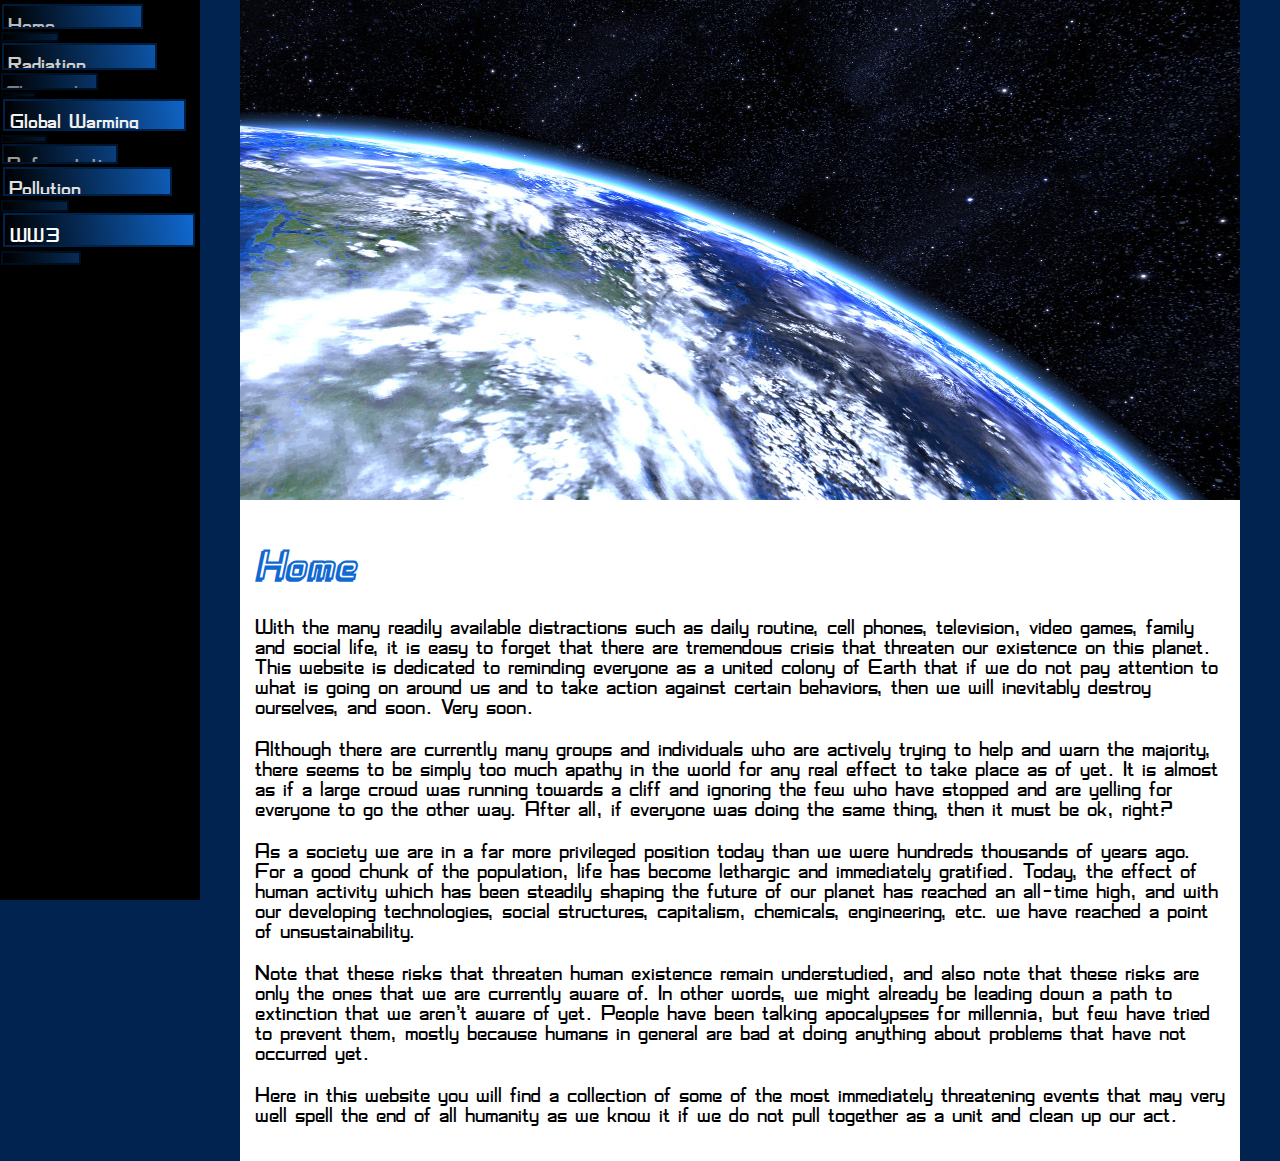
<file: index.html>
<!DOCTYPE html>

<html>
<head>
	<title>Home</title>
	<meta charset="utf-8">
	<meta name="description" content="A stylized website discussing the inevitable doom of mankind if we do not change our behavior on a mass scale">
	<meta name="author" content="Lucas Cleric">
	<meta name="viewport" content="width=device-width, initial-scale=1.0">
	<link rel="stylesheet" href="External/css.css"/>
</head>

<body>
<div id="wrapper">
	
	<main>
		<div id="mainimg">
			<img class="imgs fade" src="Images/homeimg1.jpg">
			<img class="imgs fade" src="Images/homeimg2.jpg">
			<img class="imgs fade" src="Images/homeimg3.jpg">
			<img class="imgs fade" src="Images/homeimg4.jpg">
		</div>
	
		<div id="content">
			<h1>Home</h1>

			<p>With the many readily available distractions such as daily routine, cell phones, television, video games, family and social life, it is easy to forget that there are tremendous crisis that threaten our existence on this planet. This website is dedicated to reminding everyone as a united colony of Earth that if we do not pay attention to what is going on around us and to take action against certain behaviors, then we will inevitably destroy ourselves, and soon. Very soon.</p>

			<p>Although there are currently many groups and individuals who are actively trying to help and warn the majority, there seems to be simply too much apathy in the world for any real effect to take place as of yet. It is almost as if a large crowd was running towards a cliff and ignoring the few who have stopped and are yelling for everyone to go the other way. After all, if everyone was doing the same thing, then it must be ok, right?</p>

			<p>As a society we are in a far more privileged position today than we were hundreds thousands of years ago. For a good chunk of the population, life has become lethargic and immediately gratified. Today, the effect of human activity which has been steadily shaping the future of our planet has reached an all-time high, and with our developing technologies, social structures, capitalism, chemicals, engineering, etc. we have reached a point of unsustainability.</p>

			<p>Note that these risks that threaten human existence remain understudied, and also note that these risks are only the ones that we are currently aware of. In other words, we might already be leading down a path to extinction that we aren't aware of yet. People have been talking apocalypses for millennia, but few have tried to prevent them, mostly because humans in general are bad at doing anything about problems that have not occurred yet.</p>

			<p>Here in this website you will find a collection of some of the most immediately threatening events that may very well spell the end of all humanity as we know it if we do not pull together as a unit and clean up our act.</p>
			
		</div>
		
	</main>
	
	<nav>
		<div class="navdivs"><a href="index.html">Home</a></div>
		<div class="navdivs"><a href="nuclear.html">Nuclear</a></div>
		<div class="navdivs"><a href="rad.html">Radiation</a></div>
		<div class="navdivs"><a href="chemical.html">Chemical</a></div>
		<div class="navdivs"><a href="oil.html">Oil</a></div>
		<div class="navdivs"><a href="warming.html">Global Warming</a></div>
		<div class="navdivs"><a href="overpop.html">Overpopulation</a></div>
		<div class="navdivs"><a href="deforest.html">Deforestation</a></div>
		<div class="navdivs"><a href="pollution.html">Pollution</a></div>
		<div class="navdivs"><a href="bio.html">Biodiversity</a></div>
		<div class="navdivs"><a href="ww3.html">WW3</a></div>
		<div class="navdivs"><a href="technology.html">Technology</a></div>
	</nav>
	
</div>


<script src="External/jquery-3.1.1.min.js"></script>
<script src="External/jquery.js"></script>
<script src="External/javascript.js"></script>
</body>
</html>
</file>
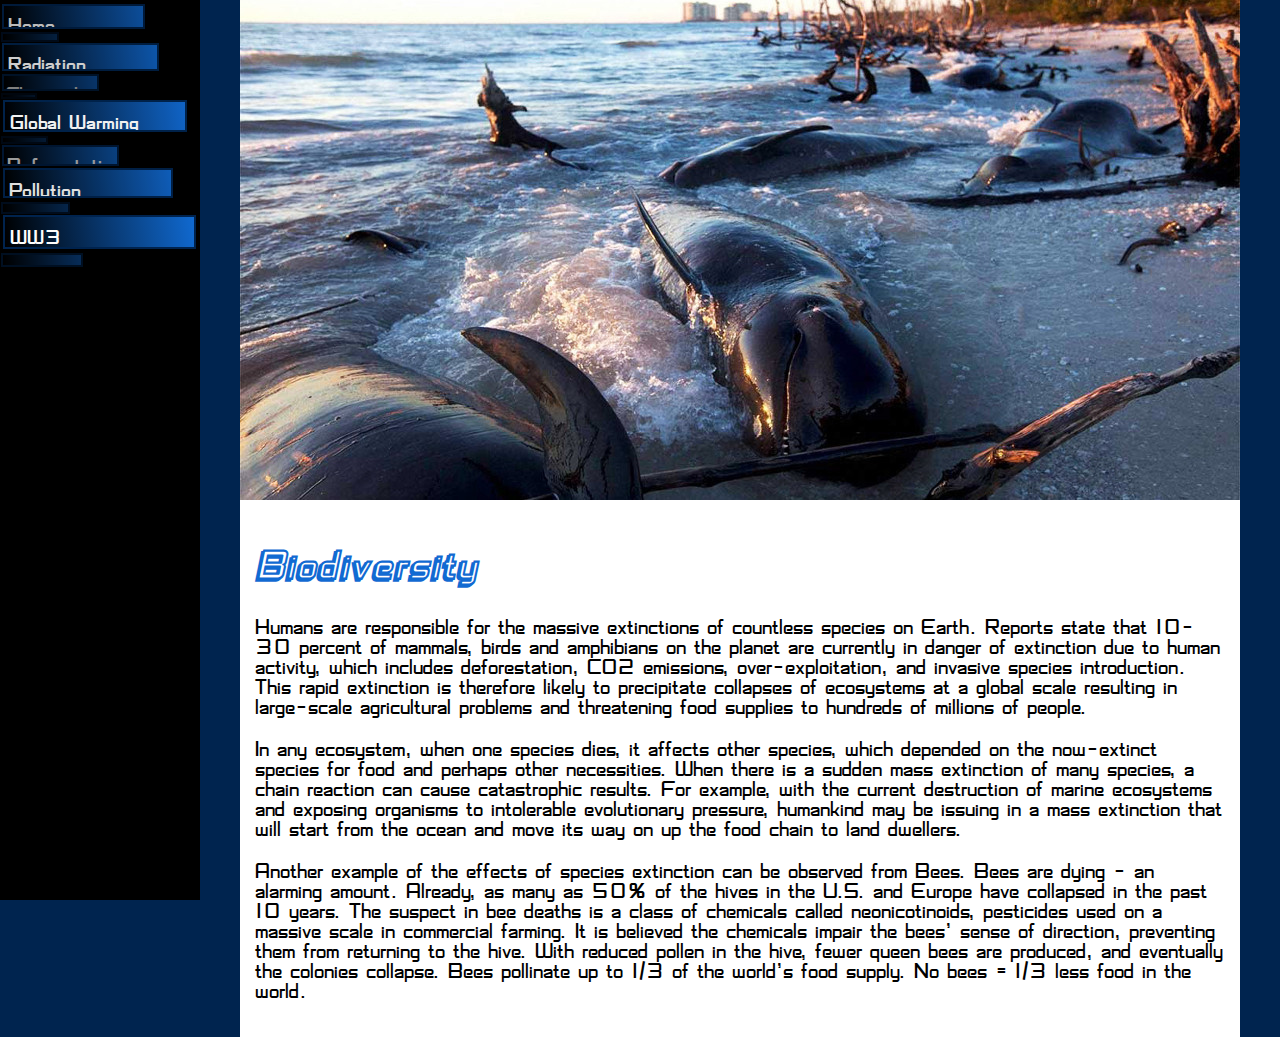
<file: bio.html>
<!DOCTYPE html>

<html>
<head>
	<title>Bio</title>
	<meta charset="utf-8">
	<meta name="description" content="A stylized website discussing the inevitable doom of mankind if we do not change our behavior on a mass scale">
	<meta name="author" content="Lucas Cleric">
	<meta name="viewport" content="width=device-width, initial-scale=1.0">
	<link rel="stylesheet" href="External/css.css"/>
</head>

<body>
<div id="wrapper">
	
	<main>
		<div id="mainimg">
			<img class="imgs fade" src="Images/bioimg1.jpg">
			<img class="imgs fade" src="Images/bioimg2.jpg">
			<img class="imgs fade" src="Images/bioimg3.jpg">
			<img class="imgs fade" src="Images/bioimg4.jpg">
		</div>
		
		<div id="content">

			<h1>Biodiversity</h1>

			<p>Humans are responsible for the massive extinctions of countless species on Earth. Reports state that 10-30 percent of mammals, birds and amphibians on the planet are currently in danger of extinction due to human activity, which includes deforestation, CO2 emissions, over-exploitation, and invasive species introduction. This rapid extinction is therefore likely to precipitate collapses of ecosystems at a global scale resulting in large-scale agricultural problems and threatening food supplies to hundreds of millions of people.</p>

			<p>In any ecosystem, when one species dies, it affects other species, which depended on the now-extinct species for food and perhaps other necessities. When there is a sudden mass extinction of many species, a chain reaction can cause catastrophic results. For example, with the current destruction of marine ecosystems and exposing organisms to intolerable evolutionary pressure, humankind may be issuing in a mass extinction that will start from the ocean and move its way on up the food chain to land dwellers.</p>

			<p>Another example of the effects of species extinction can be observed from Bees. Bees are dying - an alarming amount. Already, as many as 50% of the hives in the U.S. and Europe have collapsed in the past 10 years. The suspect in bee deaths is a class of chemicals called neonicotinoids, pesticides used on a massive scale in commercial farming. It is believed the chemicals impair the bees’ sense of direction, preventing them from returning to the hive. With reduced pollen in the hive, fewer queen bees are produced, and eventually the colonies collapse. Bees pollinate up to 1/3 of the world's food supply. No bees = 1/3 less food in the world.</p>
		
		</div>

	</main>

	<nav>
		<div class="navdivs"><a href="index.html">Home</a></div>
		<div class="navdivs"><a href="nuclear.html">Nuclear</a></div>
		<div class="navdivs"><a href="rad.html">Radiation</a></div>
		<div class="navdivs"><a href="chemical.html">Chemical</a></div>
		<div class="navdivs"><a href="oil.html">Oil</a></div>
		<div class="navdivs"><a href="warming.html">Global Warming</a></div>
		<div class="navdivs"><a href="overpop.html">Overpopulation</a></div>
		<div class="navdivs"><a href="deforest.html">Deforestation</a></div>
		<div class="navdivs"><a href="pollution.html">Pollution</a></div>
		<div class="navdivs"><a href="bio.html">Biodiversity</a></div>
		<div class="navdivs"><a href="ww3.html">WW3</a></div>
		<div class="navdivs"><a href="technology.html">Technology</a></div>
	</nav>
	
</div>



<script src="External/jquery-3.1.1.min.js"></script>
<script src="External/jquery.js"></script>
<script src="External/javascript.js"></script>
</body>
</html>
</file>
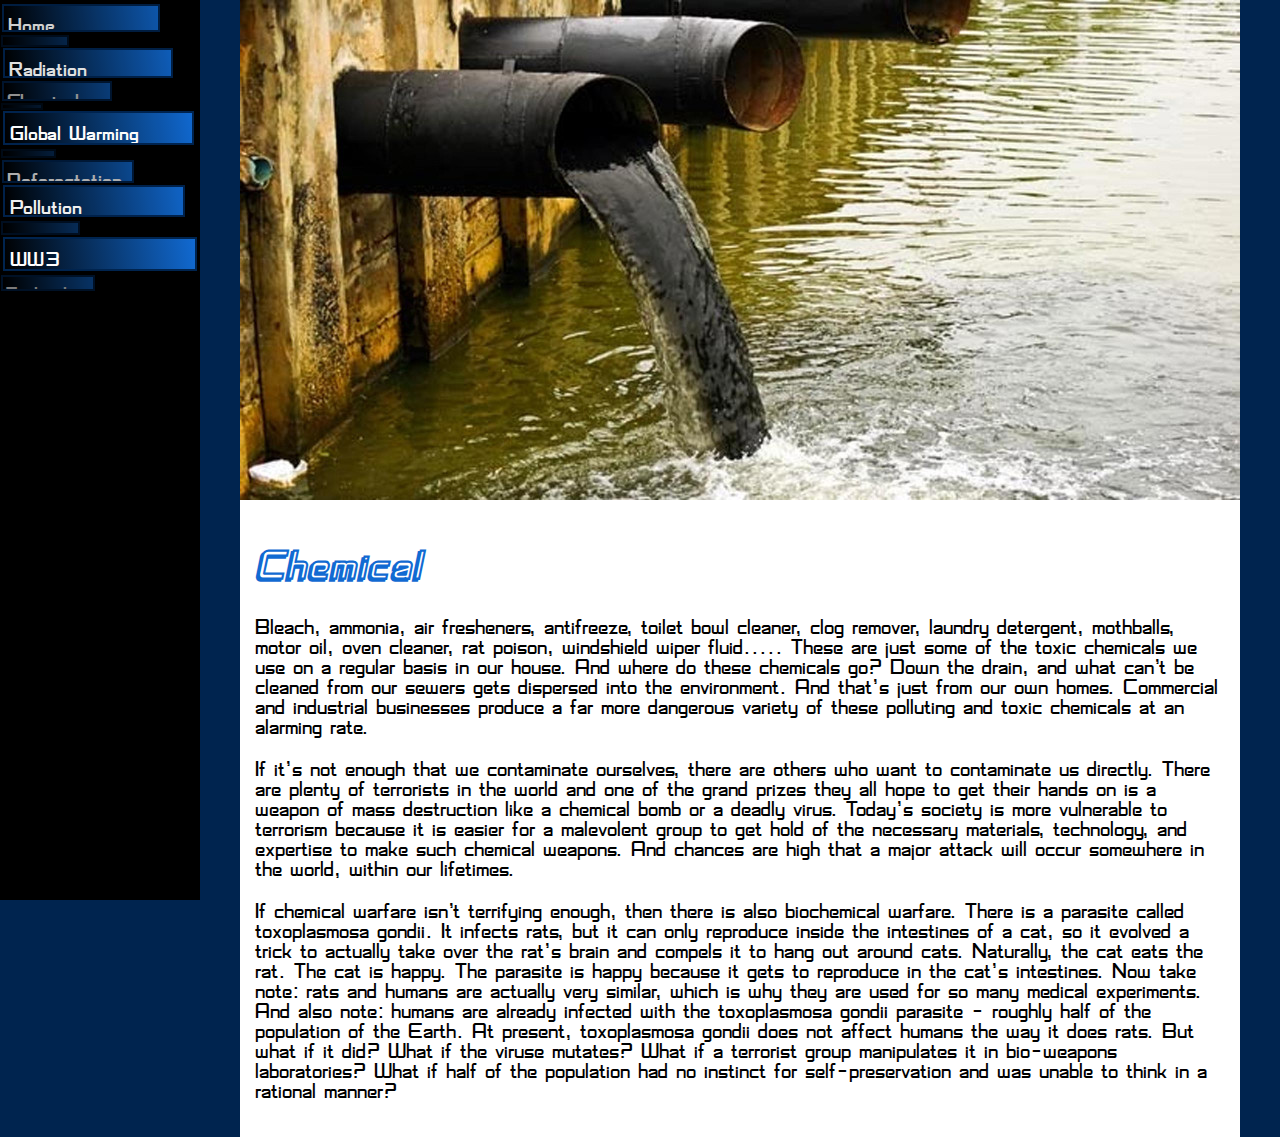
<file: chemical.html>
<!DOCTYPE html>

<html>
<head>
	<title>Chemical</title>
	<meta charset="utf-8">
	<meta name="description" content="A stylized website discussing the inevitable doom of mankind if we do not change our behavior on a mass scale">
	<meta name="author" content="Lucas Cleric">
	<meta name="viewport" content="width=device-width, initial-scale=1.0">
	<link rel="stylesheet" href="External/css.css"/>
</head>

<body>
<div id="wrapper">
	
	<main>
		<div id="mainimg">
			<img class="imgs fade" src="Images/chemimg1.jpg">
			<img class="imgs fade" src="Images/chemimg2.jpg">
			<img class="imgs fade" src="Images/chemimg3.jpg">
			<img class="imgs fade" src="Images/chemimg4.jpg">
		</div>
		
		<div id="content">
		
			<h1>Chemical</h1>
			
			<p>Bleach, ammonia, air fresheners, antifreeze, toilet bowl cleaner, clog remover, laundry detergent, mothballs, motor oil, oven cleaner, rat poison, windshield wiper fluid..... These are just some of the toxic chemicals we use on a regular basis in our house. And where do these chemicals go? Down the drain, and what can't be cleaned from our sewers gets dispersed into the environment. And that's just from our own homes. Commercial and industrial businesses produce a far more dangerous variety of these polluting and toxic chemicals at an alarming rate.</p>
			
			<p>If it's not enough that we contaminate ourselves, there are others who want to contaminate us directly. There are plenty of terrorists in the world and one of the grand prizes they all hope to get their hands on is a weapon of mass destruction like a chemical bomb or a deadly virus. Today's society is more vulnerable to terrorism because it is easier for a malevolent group to get hold of the necessary materials, technology, and expertise to make such chemical weapons. And chances are high that a major attack will occur somewhere in the world, within our lifetimes.</p>
			
			<p>If chemical warfare isn't terrifying enough, then there is also biochemical warfare. There is a parasite called toxoplasmosa gondii. It infects rats, but it can only reproduce inside the intestines of a cat, so it evolved a trick to actually take over the rat’s brain and compels it to hang out around cats. Naturally, the cat eats the rat. The cat is happy. The parasite is happy because it gets to reproduce in the cat’s intestines. Now take note: rats and humans are actually very similar, which is why they are used for so many medical experiments. And also note: humans are already infected with the toxoplasmosa gondii parasite - roughly half of the population of the Earth. At present, toxoplasmosa gondii does not affect humans the way it does rats. But what if it did? What if the viruse mutates? What if a terrorist group manipulates it in bio-weapons laboratories? What if half of the population had no instinct for self-preservation and was unable to think in a rational manner?</p>
		
		</div>

	</main>

	<nav>
		<div class="navdivs"><a href="index.html">Home</a></div>
		<div class="navdivs"><a href="nuclear.html">Nuclear</a></div>
		<div class="navdivs"><a href="rad.html">Radiation</a></div>
		<div class="navdivs"><a href="chemical.html">Chemical</a></div>
		<div class="navdivs"><a href="oil.html">Oil</a></div>
		<div class="navdivs"><a href="warming.html">Global Warming</a></div>
		<div class="navdivs"><a href="overpop.html">Overpopulation</a></div>
		<div class="navdivs"><a href="deforest.html">Deforestation</a></div>
		<div class="navdivs"><a href="pollution.html">Pollution</a></div>
		<div class="navdivs"><a href="bio.html">Biodiversity</a></div>
		<div class="navdivs"><a href="ww3.html">WW3</a></div>
		<div class="navdivs"><a href="technology.html">Technology</a></div>
	</nav>
	
</div>



<script src="External/jquery-3.1.1.min.js"></script>
<script src="External/jquery.js"></script>
<script src="External/javascript.js"></script>
</body>
</html>
</file>
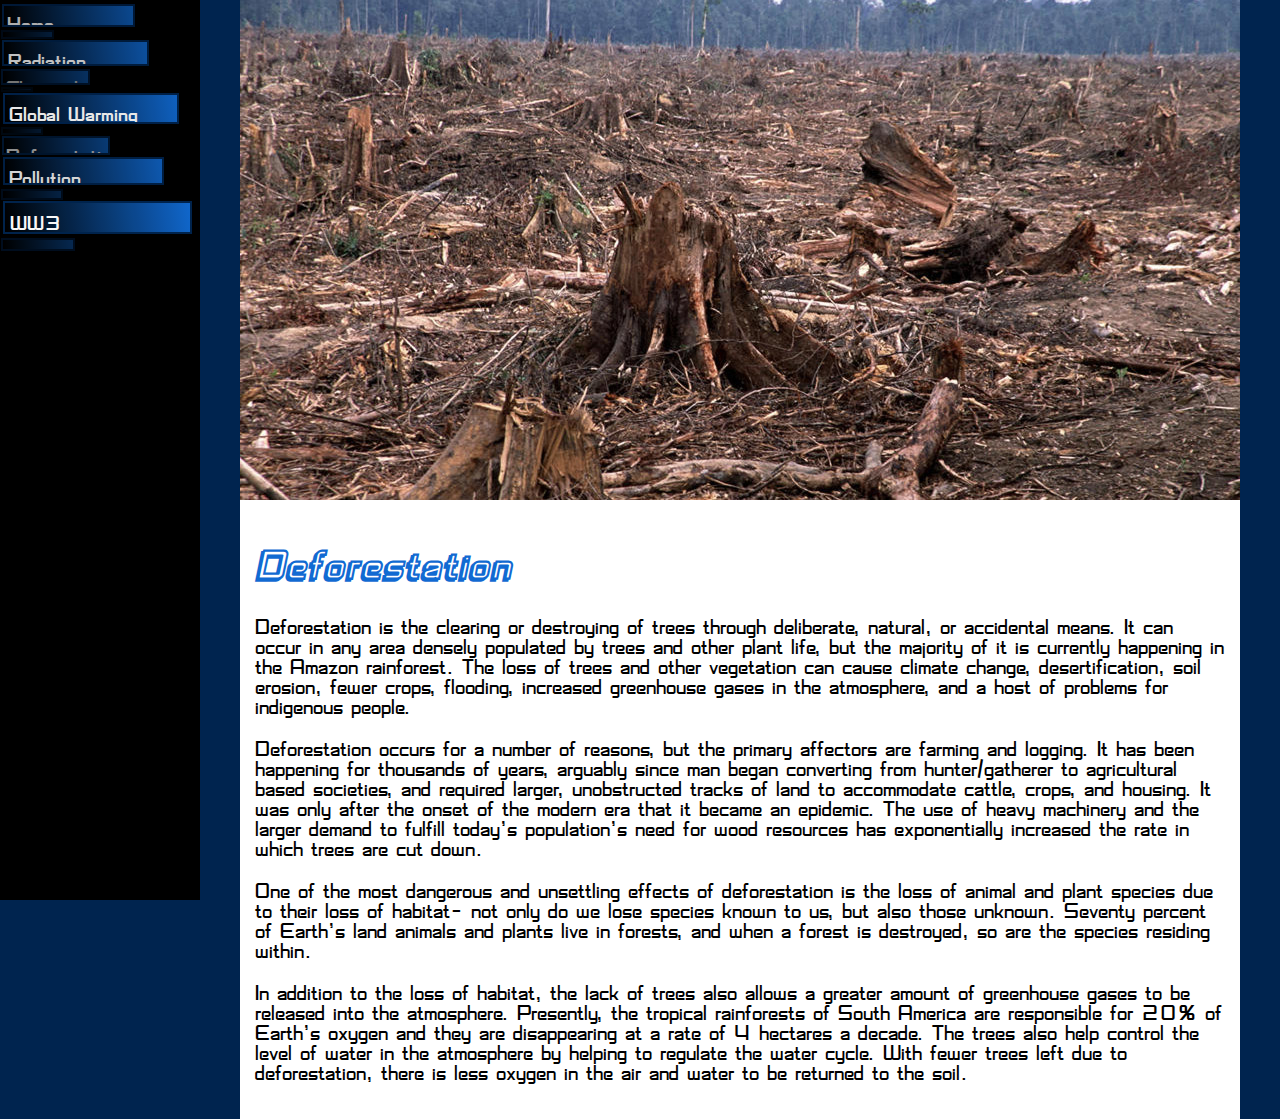
<file: deforest.html>
<!DOCTYPE html>

<html>
<head>
	<title>Deforestation</title>
	<meta charset="utf-8">
	<meta name="description" content="A stylized website discussing the inevitable doom of mankind if we do not change our behavior on a mass scale">
	<meta name="author" content="Lucas Cleric">
	<meta name="viewport" content="width=device-width, initial-scale=1.0">
	<link rel="stylesheet" href="External/css.css"/>
</head>

<body>
<div id="wrapper">
	
	<main>
		<div id="mainimg">
			<img class="imgs fade" src="Images/defimg1.jpg">
			<img class="imgs fade" src="Images/defimg2.jpg">
			<img class="imgs fade" src="Images/defimg3.jpg">
			<img class="imgs fade" src="Images/defimg4.jpg">
		</div>
		
		<div id="content">
		
			<h1>Deforestation</h1>
			
			<p>Deforestation is the clearing or destroying of trees through deliberate, natural, or accidental means. It can occur in any area densely populated by trees and other plant life, but the majority of it is currently happening in the Amazon rainforest. The loss of trees and other vegetation can cause climate change, desertification, soil erosion, fewer crops, flooding, increased greenhouse gases in the atmosphere, and a host of problems for indigenous people.</p>

			<p>Deforestation occurs for a number of reasons, but the primary affectors are farming and logging. It has been happening for thousands of years, arguably since man began converting from hunter/gatherer to agricultural based societies, and required larger, unobstructed tracks of land to accommodate cattle, crops, and housing. It was only after the onset of the modern era that it became an epidemic. The use of heavy machinery and the larger demand to fulfill today's population's need for wood resources has exponentially increased the rate in which trees are cut down.</p>

			<p>One of the most dangerous and unsettling effects of deforestation is the loss of animal and plant species due to their loss of habitat- not only do we lose species known to us, but also those unknown. Seventy percent of Earth’s land animals and plants live in forests, and when a forest is destroyed, so are the species residing within.</p>

			<p>In addition to the loss of habitat, the lack of trees also allows a greater amount of greenhouse gases to be released into the atmosphere. Presently, the tropical rainforests of South America are responsible for 20% of Earth’s oxygen and they are disappearing at a rate of 4 hectares a decade. The trees also help control the level of water in the atmosphere by helping to regulate the water cycle. With fewer trees left due to deforestation, there is less oxygen in the air and water to be returned to the soil.</p>
		
		</div>

	</main>

	<nav>
		<div class="navdivs"><a href="index.html">Home</a></div>
		<div class="navdivs"><a href="nuclear.html">Nuclear</a></div>
		<div class="navdivs"><a href="rad.html">Radiation</a></div>
		<div class="navdivs"><a href="chemical.html">Chemical</a></div>
		<div class="navdivs"><a href="oil.html">Oil</a></div>
		<div class="navdivs"><a href="warming.html">Global Warming</a></div>
		<div class="navdivs"><a href="overpop.html">Overpopulation</a></div>
		<div class="navdivs"><a href="deforest.html">Deforestation</a></div>
		<div class="navdivs"><a href="pollution.html">Pollution</a></div>
		<div class="navdivs"><a href="bio.html">Biodiversity</a></div>
		<div class="navdivs"><a href="ww3.html">WW3</a></div>
		<div class="navdivs"><a href="technology.html">Technology</a></div>
	</nav>
	
</div>



<script src="External/jquery-3.1.1.min.js"></script>
<script src="External/jquery.js"></script>
<script src="External/javascript.js"></script>
</body>
</html>
</file>
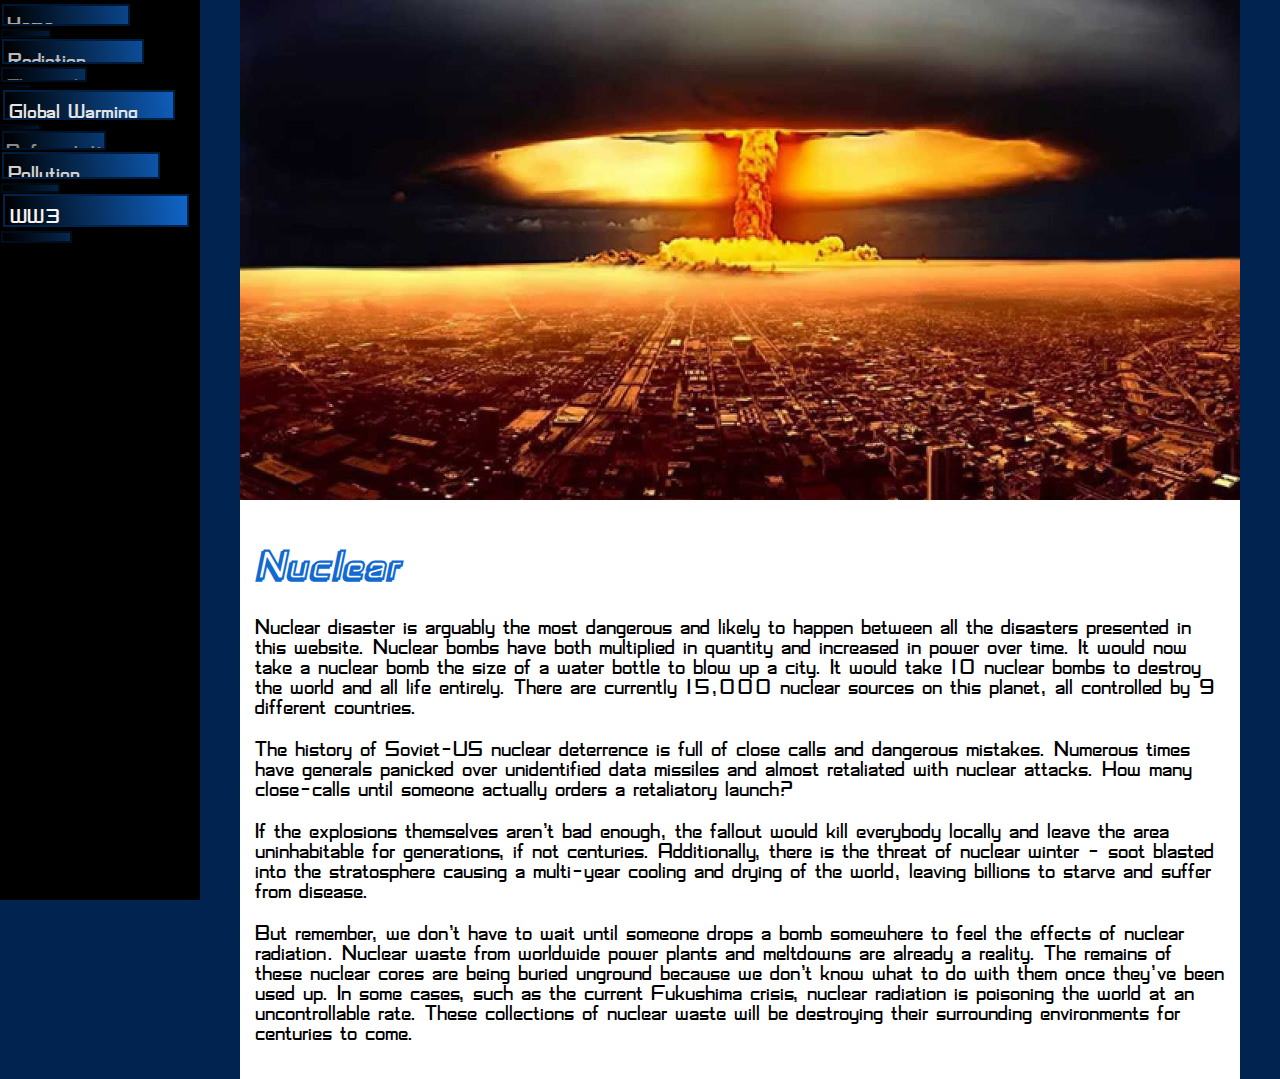
<file: nuclear.html>
<!DOCTYPE html>

<html>
<head>
	<title>Nuclear</title>
	<meta charset="utf-8">
	<meta name="description" content="A stylized website discussing the inevitable doom of mankind if we do not change our behavior on a mass scale">
	<meta name="author" content="Lucas Cleric">
	<meta name="viewport" content="width=device-width, initial-scale=1.0">
	<link rel="stylesheet" href="External/css.css"/>
</head>

<body>
<div id="wrapper">
	
	<main>
		<div id="mainimg">
			<img class="imgs fade" src="Images/nucimg1.jpg">
			<img class="imgs fade" src="Images/nucimg2.jpg">
			<img class="imgs fade" src="Images/nucimg3.jpg">
			<img class="imgs fade" src="Images/nucimg4.jpg">
		</div>
		
		<div id="content">
		
			<h1>Nuclear</h1>
			
			<p>Nuclear disaster is arguably the most dangerous and likely to happen between all the disasters presented in this website. Nuclear bombs have both multiplied in quantity and increased in power over time. It would now take a nuclear bomb the size of a water bottle to blow up a city. It would take 10 nuclear bombs to destroy the world and all life entirely. There are currently 15,000 nuclear sources on this planet, all controlled by 9 different countries.</p>

			<p>The history of Soviet-US nuclear deterrence is full of close calls and dangerous mistakes. Numerous times have generals panicked over unidentified data missiles and almost retaliated with nuclear attacks. How many close-calls until someone actually orders a retaliatory launch?</p>

			<p>If the explosions themselves aren't bad enough, the fallout would kill everybody locally and leave the area uninhabitable for generations, if not centuries. Additionally, there is the threat of nuclear winter - soot blasted into the stratosphere causing a multi-year cooling and drying of the world, leaving billions to starve and suffer from disease.</p>

			<p>But remember, we don't have to wait until someone drops a bomb somewhere to feel the effects of nuclear radiation. Nuclear waste from worldwide power plants and meltdowns are already a reality. The remains of these nuclear cores are being buried unground because we don't know what to do with them once they've been used up. In some cases, such as the current Fukushima crisis, nuclear radiation is poisoning the world at an uncontrollable rate. These collections of nuclear waste will be destroying their surrounding environments for centuries to come.</p>
		
		</div>

	</main>

	<nav>
		<div class="navdivs"><a href="index.html">Home</a></div>
		<div class="navdivs"><a href="nuclear.html">Nuclear</a></div>
		<div class="navdivs"><a href="rad.html">Radiation</a></div>
		<div class="navdivs"><a href="chemical.html">Chemical</a></div>
		<div class="navdivs"><a href="oil.html">Oil</a></div>
		<div class="navdivs"><a href="warming.html">Global Warming</a></div>
		<div class="navdivs"><a href="overpop.html">Overpopulation</a></div>
		<div class="navdivs"><a href="deforest.html">Deforestation</a></div>
		<div class="navdivs"><a href="pollution.html">Pollution</a></div>
		<div class="navdivs"><a href="bio.html">Biodiversity</a></div>
		<div class="navdivs"><a href="ww3.html">WW3</a></div>
		<div class="navdivs"><a href="technology.html">Technology</a></div>
	</nav>
	
</div>



<script src="External/jquery-3.1.1.min.js"></script>
<script src="External/jquery.js"></script>
<script src="External/javascript.js"></script>
</body>
</html>
</file>
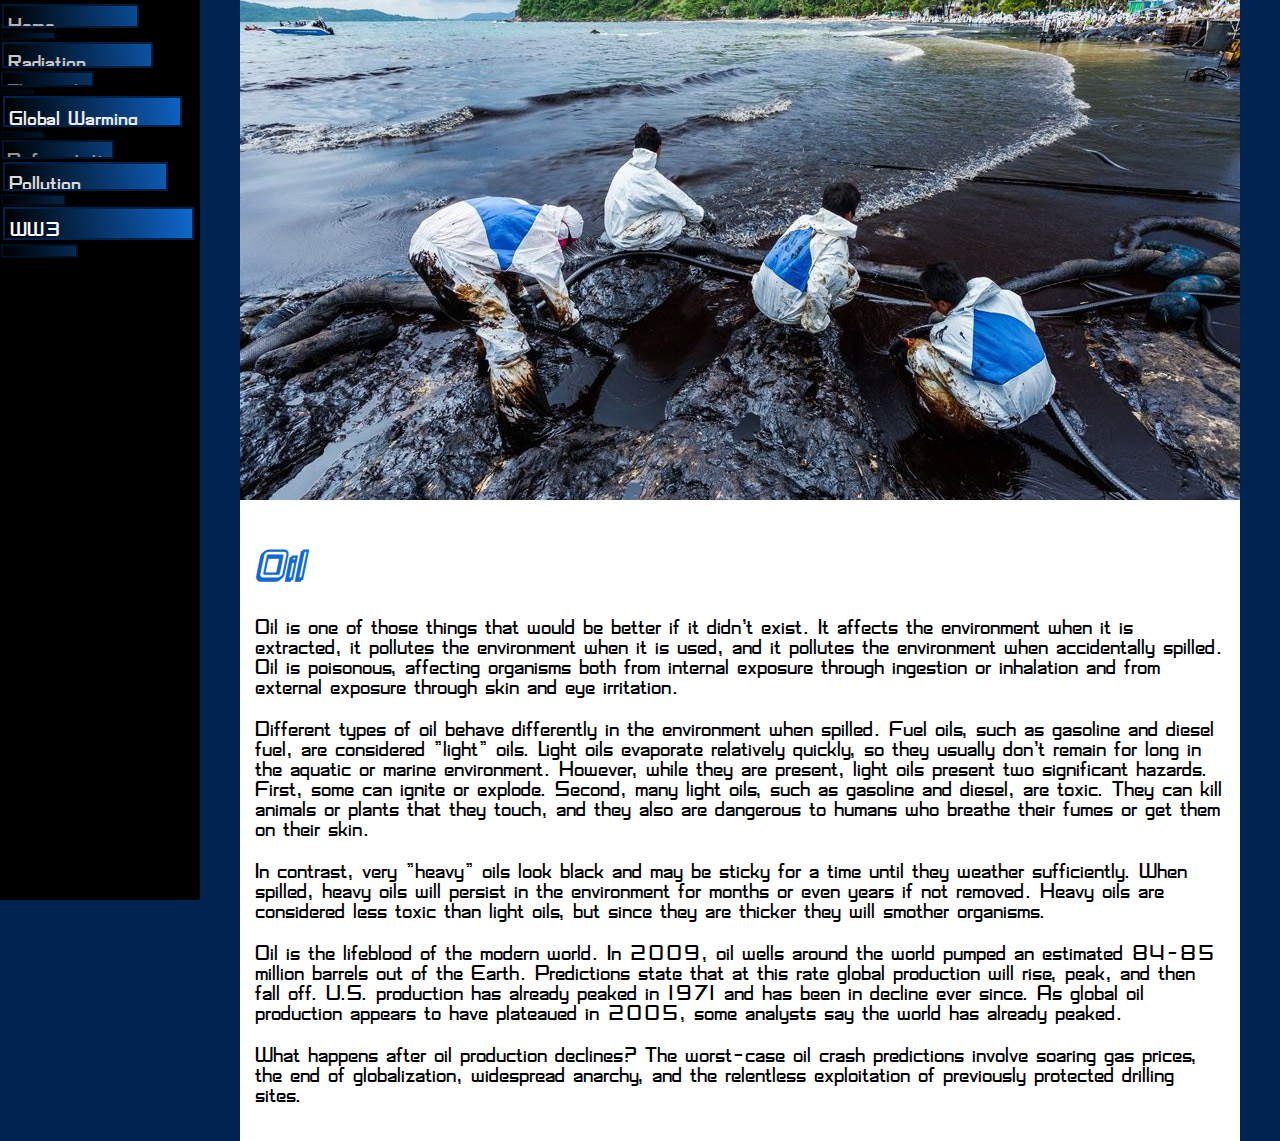
<file: oil.html>
<!DOCTYPE html>

<html>
<head>
	<title>Oil</title>
	<meta charset="utf-8">
	<meta name="description" content="A stylized website discussing the inevitable doom of mankind if we do not change our behavior on a mass scale">
	<meta name="author" content="Lucas Cleric">
	<meta name="viewport" content="width=device-width, initial-scale=1.0">
	<link rel="stylesheet" href="External/css.css"/>
</head>

<body>
<div id="wrapper">
	
	<main>
		<div id="mainimg">
			<img class="imgs fade" src="Images/oilimg1.jpg">
			<img class="imgs fade" src="Images/oilimg2.jpg">
			<img class="imgs fade" src="Images/oilimg3.jpg">
			<img class="imgs fade" src="Images/oilimg4.jpg">
		</div>
		
		<div id="content">
		
			<h1>Oil</h1>

			<p>Oil is one of those things that would be better if it didn't exist. It affects the environment when it is extracted, it pollutes the environment when it is used, and it pollutes the environment when accidentally spilled. Oil is poisonous, affecting organisms both from internal exposure through ingestion or inhalation and from external exposure through skin and eye irritation.</p>

			<p>Different types of oil behave differently in the environment when spilled. Fuel oils, such as gasoline and diesel fuel, are considered "light" oils. Light oils evaporate relatively quickly, so they usually don't remain for long in the aquatic or marine environment. However, while they are present, light oils present two significant hazards. First, some can ignite or explode. Second, many light oils, such as gasoline and diesel, are toxic. They can kill animals or plants that they touch, and they also are dangerous to humans who breathe their fumes or get them on their skin.</p>

			<p>In contrast, very "heavy" oils look black and may be sticky for a time until they weather sufficiently. When spilled, heavy oils will persist in the environment for months or even years if not removed. Heavy oils are considered less toxic than light oils, but since they are thicker they will smother organisms.</p>

			<p>Oil is the lifeblood of the modern world. In 2009, oil wells around the world pumped an estimated 84-85 million barrels out of the Earth. Predictions state that at this rate global production will rise, peak, and then fall off. U.S. production has already peaked in 1971 and has been in decline ever since. As global oil production appears to have plateaued in 2005, some analysts say the world has already peaked.</p>

			<p>What happens after oil production declines? The worst-case oil crash predictions involve soaring gas prices, the end of globalization, widespread anarchy, and the relentless exploitation of previously protected drilling sites.</p>
		
		</div>

	</main>

	<nav>
		<div class="navdivs"><a href="index.html">Home</a></div>
		<div class="navdivs"><a href="nuclear.html">Nuclear</a></div>
		<div class="navdivs"><a href="rad.html">Radiation</a></div>
		<div class="navdivs"><a href="chemical.html">Chemical</a></div>
		<div class="navdivs"><a href="oil.html">Oil</a></div>
		<div class="navdivs"><a href="warming.html">Global Warming</a></div>
		<div class="navdivs"><a href="overpop.html">Overpopulation</a></div>
		<div class="navdivs"><a href="deforest.html">Deforestation</a></div>
		<div class="navdivs"><a href="pollution.html">Pollution</a></div>
		<div class="navdivs"><a href="bio.html">Biodiversity</a></div>
		<div class="navdivs"><a href="ww3.html">WW3</a></div>
		<div class="navdivs"><a href="technology.html">Technology</a></div>
	</nav>
	
</div>



<script src="External/jquery-3.1.1.min.js"></script>
<script src="External/jquery.js"></script>
<script src="External/javascript.js"></script>
</body>
</html>
</file>
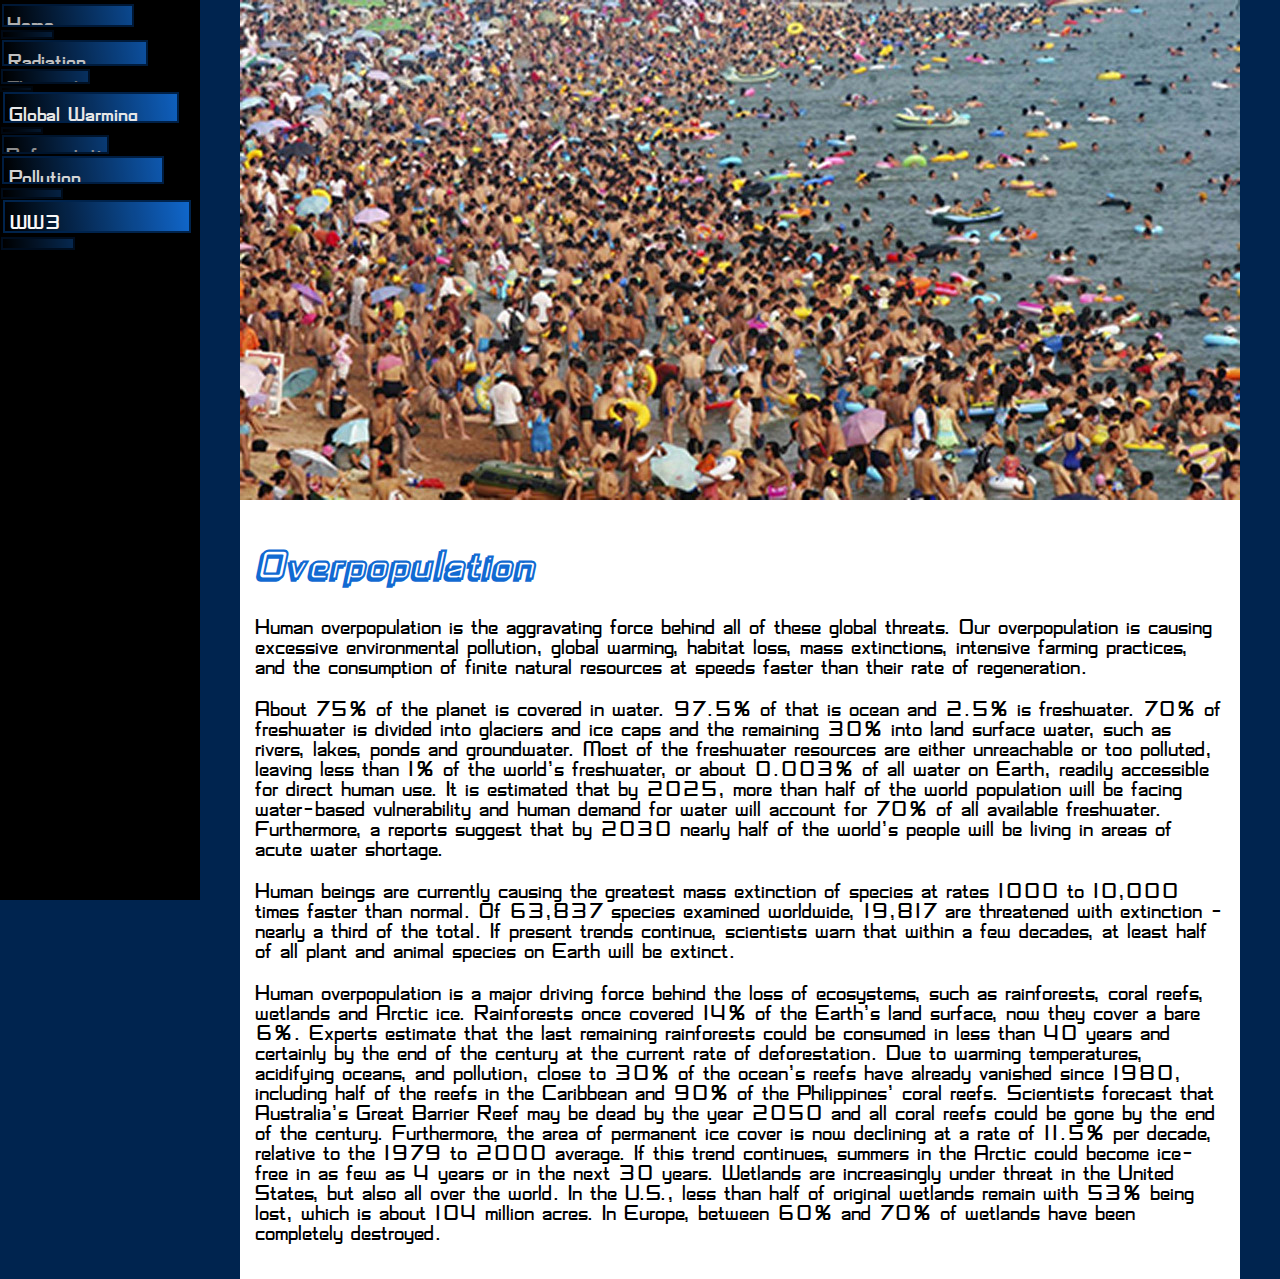
<file: overpop.html>
<!DOCTYPE html>

<html>
<head>
	<title>Overpopulation</title>
	<meta charset="utf-8">
	<meta name="description" content="A stylized website discussing the inevitable doom of mankind if we do not change our behavior on a mass scale">
	<meta name="author" content="Lucas Cleric">
	<meta name="viewport" content="width=device-width, initial-scale=1.0">
	<link rel="stylesheet" href="External/css.css"/>
</head>

<body>
<div id="wrapper">
	
	<main>
		<div id="mainimg">
			<img class="imgs fade" src="Images/popimg1.jpg">
			<img class="imgs fade" src="Images/popimg2.jpg">
			<img class="imgs fade" src="Images/popimg3.jpg">
			<img class="imgs fade" src="Images/popimg4.jpg">
		</div>
		
		<div id="content">
		
		<h1>Overpopulation</h1>

			<p>Human overpopulation is the aggravating force behind all of these global threats. Our overpopulation is causing excessive environmental pollution, global warming, habitat loss, mass extinctions, intensive farming practices, and the consumption of finite natural resources at speeds faster than their rate of regeneration.</p>

			<p>About 75% of the planet is covered in water. 97.5% of that is ocean and 2.5% is freshwater. 70% of freshwater is divided into glaciers and ice caps and the remaining 30% into land surface water, such as rivers, lakes, ponds and groundwater. Most of the freshwater resources are either unreachable or too polluted, leaving less than 1% of the world's freshwater, or about 0.003% of all water on Earth, readily accessible for direct human use. It is estimated that by 2025, more than half of the world population will be facing water-based vulnerability and human demand for water will account for 70% of all available freshwater. Furthermore, a reports suggest that by 2030 nearly half of the world's people will be living in areas of acute water shortage.</p> 

			<p>Human beings are currently causing the greatest mass extinction of species at rates 1000 to 10,000 times faster than normal. Of 63,837 species examined worldwide, 19,817 are threatened with extinction - nearly a third of the total. If present trends continue, scientists warn that within a few decades, at least half of all plant and animal species on Earth will be extinct.</p>

			<p>Human overpopulation is a major driving force behind the loss of ecosystems, such as rainforests, coral reefs, wetlands and Arctic ice. Rainforests once covered 14% of the Earth's land surface, now they cover a bare 6%. Experts estimate that the last remaining rainforests could be consumed in less than 40 years and certainly by the end of the century at the current rate of deforestation. Due to warming temperatures, acidifying oceans, and pollution, close to 30% of the ocean’s reefs have already vanished since 1980, including half of the reefs in the Caribbean and 90% of the Philippines’ coral reefs. Scientists forecast that Australia’s Great Barrier Reef may be dead by the year 2050 and all coral reefs could be gone by the end of the century. Furthermore, the area of permanent ice cover is now declining at a rate of 11.5% per decade, relative to the 1979 to 2000 average. If this trend continues, summers in the Arctic could become ice-free in as few as 4 years or in the next 30 years. Wetlands are increasingly under threat in the United States, but also all over the world. In the U.S., less than half of original wetlands remain with 53% being lost, which is about 104 million acres. In Europe, between 60% and 70% of wetlands have been completely destroyed.</p>
		
		</div>

	</main>

	<nav>
		<div class="navdivs"><a href="index.html">Home</a></div>
		<div class="navdivs"><a href="nuclear.html">Nuclear</a></div>
		<div class="navdivs"><a href="rad.html">Radiation</a></div>
		<div class="navdivs"><a href="chemical.html">Chemical</a></div>
		<div class="navdivs"><a href="oil.html">Oil</a></div>
		<div class="navdivs"><a href="warming.html">Global Warming</a></div>
		<div class="navdivs"><a href="overpop.html">Overpopulation</a></div>
		<div class="navdivs"><a href="deforest.html">Deforestation</a></div>
		<div class="navdivs"><a href="pollution.html">Pollution</a></div>
		<div class="navdivs"><a href="bio.html">Biodiversity</a></div>
		<div class="navdivs"><a href="ww3.html">WW3</a></div>
		<div class="navdivs"><a href="technology.html">Technology</a></div>
	</nav>
	
</div>



<script src="External/jquery-3.1.1.min.js"></script>
<script src="External/jquery.js"></script>
<script src="External/javascript.js"></script>
</body>
</html>
</file>
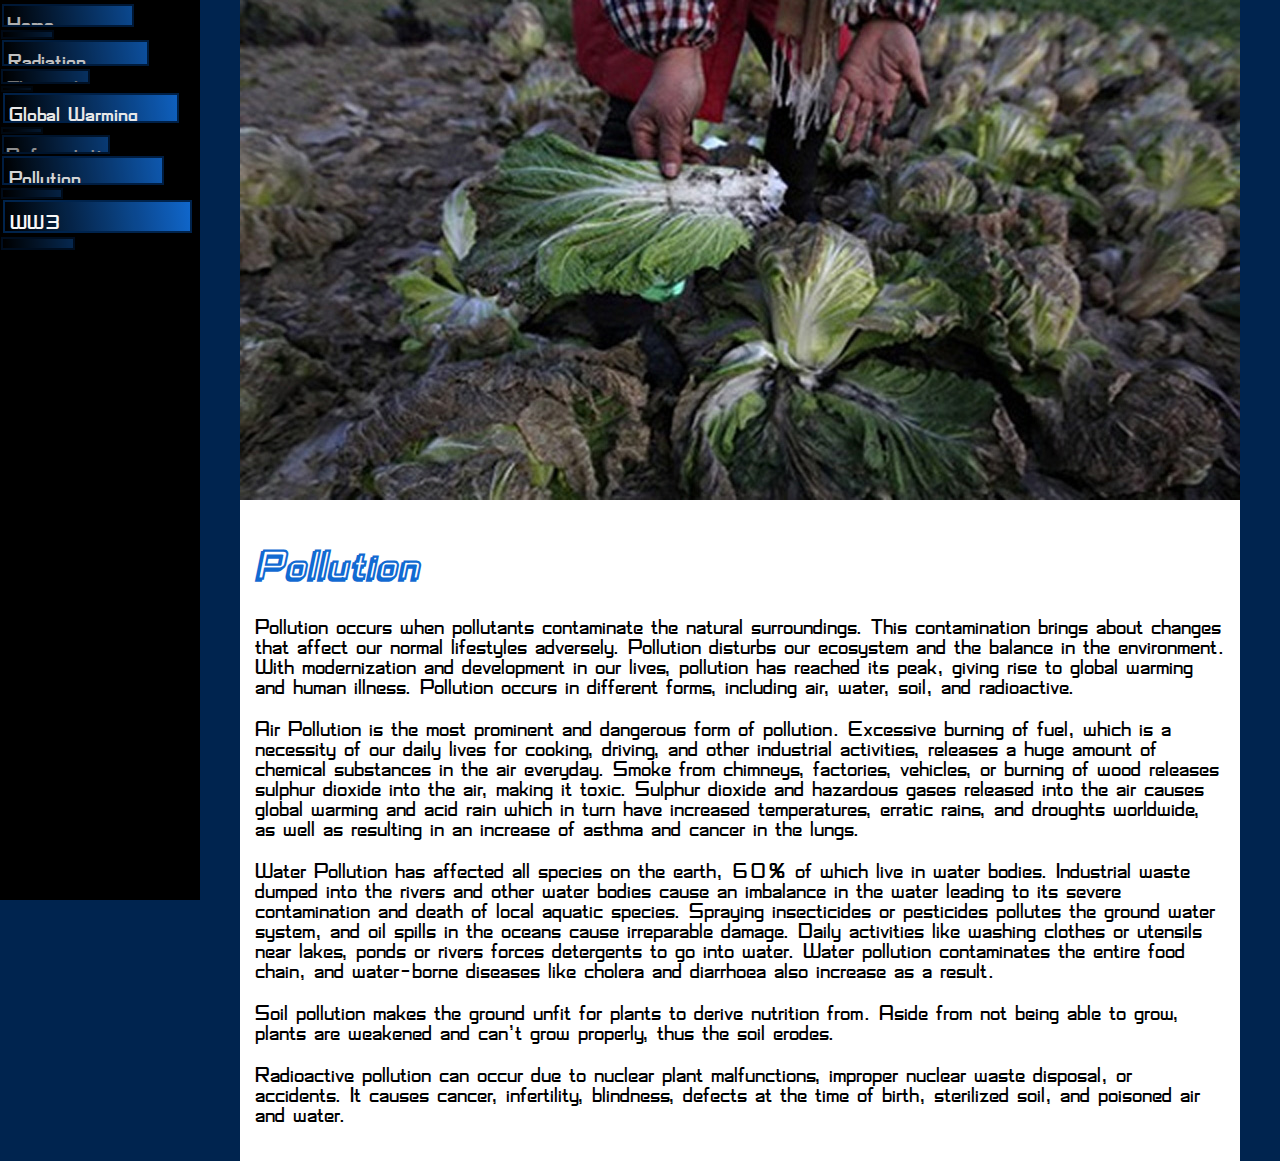
<file: pollution.html>
<!DOCTYPE html>

<html>
<head>
	<title>Pollution</title>
	<meta charset="utf-8">
	<meta name="description" content="A stylized website discussing the inevitable doom of mankind if we do not change our behavior on a mass scale">
	<meta name="author" content="Lucas Cleric">
	<meta name="viewport" content="width=device-width, initial-scale=1.0">
	<link rel="stylesheet" href="External/css.css"/>
</head>

<body>
<div id="wrapper">
	
	<main>
		<div id="mainimg">
			<img class="imgs fade" src="Images/pollimg1.jpg">
			<img class="imgs fade" src="Images/pollimg2.jpg">
			<img class="imgs fade" src="Images/pollimg3.jpg">
			<img class="imgs fade" src="Images/pollimg4.jpg">
			<img class="imgs fade" src="Images/pollimg5.jpg">
			<img class="imgs fade" src="Images/pollimg6.jpg">
		</div>
		
		<div id="content">
		
			<h1>Pollution</h1>

			<p>Pollution occurs when pollutants contaminate the natural surroundings. This contamination brings about changes that affect our normal lifestyles adversely. Pollution disturbs our ecosystem and the balance in the environment. With modernization and development in our lives, pollution has reached its peak, giving rise to global warming and human illness. Pollution occurs in different forms, including air, water, soil, and radioactive.</p>

			<p>Air Pollution is the most prominent and dangerous form of pollution. Excessive burning of fuel, which is a necessity of our daily lives for cooking, driving, and other industrial activities, releases a huge amount of chemical substances in the air everyday. Smoke from chimneys, factories, vehicles, or burning of wood releases sulphur dioxide into the air, making it toxic. Sulphur dioxide and hazardous gases released into the air causes global warming and acid rain which in turn have increased temperatures, erratic rains, and droughts worldwide, as well as resulting in an increase of asthma and cancer in the lungs.</p>

			<p>Water Pollution has affected all species on the earth, 60% of which live in water bodies. Industrial waste dumped into the rivers and other water bodies cause an imbalance in the water leading to its severe contamination and death of local aquatic species. Spraying insecticides or pesticides pollutes the ground water system, and oil spills in the oceans cause irreparable damage. Daily activities like washing clothes or utensils near lakes, ponds or rivers forces detergents to go into water. Water pollution contaminates the entire food chain, and water-borne diseases like cholera and diarrhoea also increase as a result.</p>

			<p>Soil pollution makes the ground unfit for plants to derive nutrition from. Aside from not being able to grow, plants are weakened and can’t grow properly, thus the soil erodes.</p>

			<p>Radioactive pollution can occur due to nuclear plant malfunctions, improper nuclear waste disposal, or accidents. It causes cancer, infertility, blindness, defects at the time of birth, sterilized soil, and poisoned air and water.</p>
		
		</div>

	</main>

	<nav>
		<div class="navdivs"><a href="index.html">Home</a></div>
		<div class="navdivs"><a href="nuclear.html">Nuclear</a></div>
		<div class="navdivs"><a href="rad.html">Radiation</a></div>
		<div class="navdivs"><a href="chemical.html">Chemical</a></div>
		<div class="navdivs"><a href="oil.html">Oil</a></div>
		<div class="navdivs"><a href="warming.html">Global Warming</a></div>
		<div class="navdivs"><a href="overpop.html">Overpopulation</a></div>
		<div class="navdivs"><a href="deforest.html">Deforestation</a></div>
		<div class="navdivs"><a href="pollution.html">Pollution</a></div>
		<div class="navdivs"><a href="bio.html">Biodiversity</a></div>
		<div class="navdivs"><a href="ww3.html">WW3</a></div>
		<div class="navdivs"><a href="technology.html">Technology</a></div>
	</nav>
	
</div>



<script src="External/jquery-3.1.1.min.js"></script>
<script src="External/jquery.js"></script>
<script src="External/javascript.js"></script>
</body>
</html>
</file>
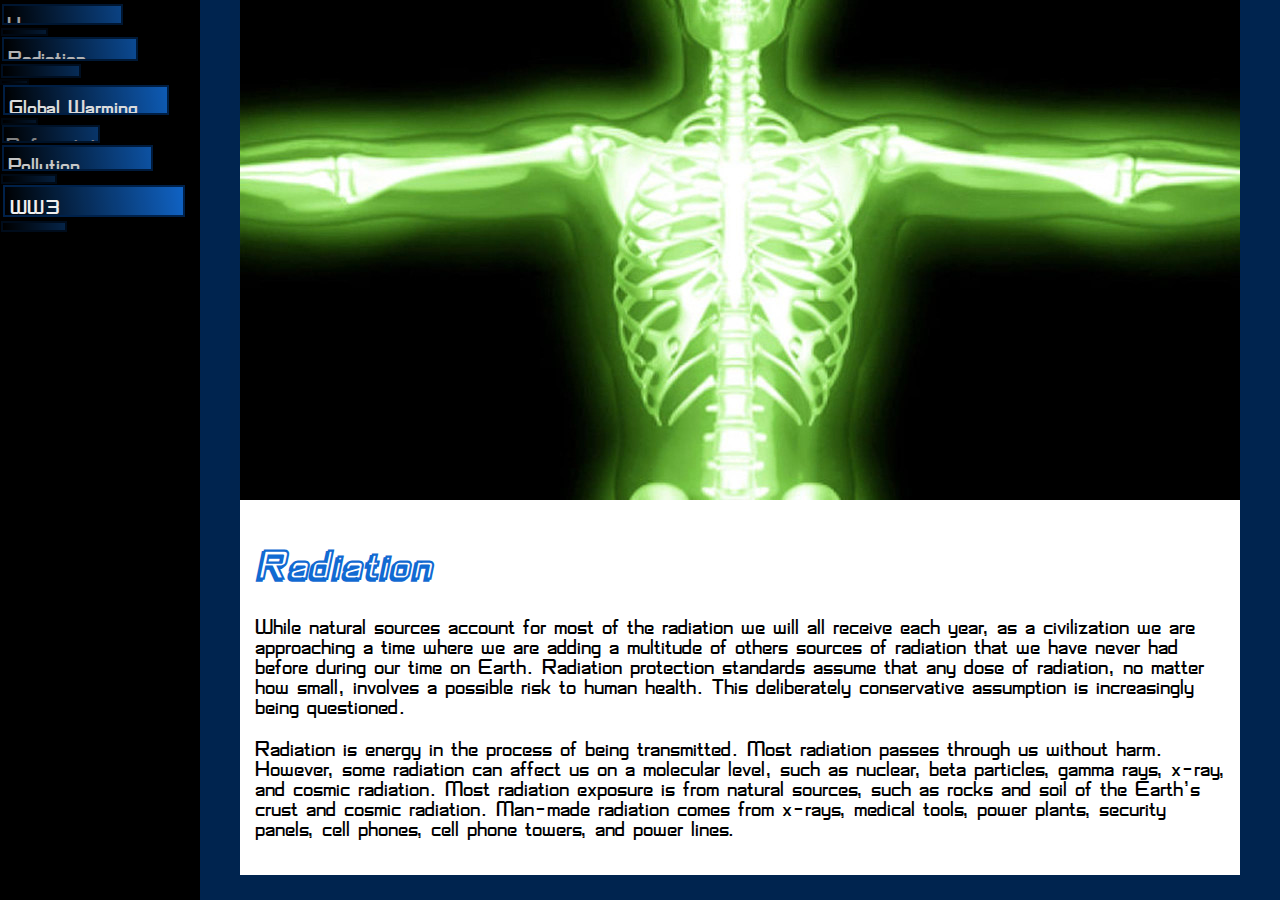
<file: rad.html>
<!DOCTYPE html>

<html>
<head>
	<title>Radiation</title>
	<meta charset="utf-8">
	<meta name="description" content="A stylized website discussing the inevitable doom of mankind if we do not change our behavior on a mass scale">
	<meta name="author" content="Lucas Cleric">
	<meta name="viewport" content="width=device-width, initial-scale=1.0">
	<link rel="stylesheet" href="External/css.css"/>
</head>

<body>
<div id="wrapper">
	
	<main>
		<div id="mainimg">
			<img class="imgs fade" src="Images/radimg1.jpg">
			<img class="imgs fade" src="Images/radimg2.jpg">
			<img class="imgs fade" src="Images/radimg3.jpg">
			<img class="imgs fade" src="Images/radimg4.jpg">
		</div>
		
		<div id="content">
		
			<h1>Radiation</h1>

			<p>While natural sources account for most of the radiation we will all receive each year, as a civilization we are approaching a time where we are adding a multitude of others sources of radiation that we have never had before during our time on Earth. Radiation protection standards assume that any dose of radiation, no matter how small, involves a possible risk to human health. This deliberately conservative assumption is increasingly being questioned.</p>

			<p>Radiation is energy in the process of being transmitted. Most radiation passes through us without harm. However, some radiation can affect us on a molecular level, such as nuclear, beta particles, gamma rays, x-ray, and cosmic radiation. Most radiation exposure is from natural sources, such as rocks and soil of the Earth's crust and cosmic radiation. Man-made radiation comes from x-rays, medical tools, power plants, security panels, cell phones, cell phone towers, and power lines.</p>
		
		</div>

	</main>

	<nav>
		<div class="navdivs"><a href="index.html">Home</a></div>
		<div class="navdivs"><a href="nuclear.html">Nuclear</a></div>
		<div class="navdivs"><a href="rad.html">Radiation</a></div>
		<div class="navdivs"><a href="chemical.html">Chemical</a></div>
		<div class="navdivs"><a href="oil.html">Oil</a></div>
		<div class="navdivs"><a href="warming.html">Global Warming</a></div>
		<div class="navdivs"><a href="overpop.html">Overpopulation</a></div>
		<div class="navdivs"><a href="deforest.html">Deforestation</a></div>
		<div class="navdivs"><a href="pollution.html">Pollution</a></div>
		<div class="navdivs"><a href="bio.html">Biodiversity</a></div>
		<div class="navdivs"><a href="ww3.html">WW3</a></div>
		<div class="navdivs"><a href="technology.html">Technology</a></div>
	</nav>
	
</div>



<script src="External/jquery-3.1.1.min.js"></script>
<script src="External/jquery.js"></script>
<script src="External/javascript.js"></script>
</body>
</html>
</file>
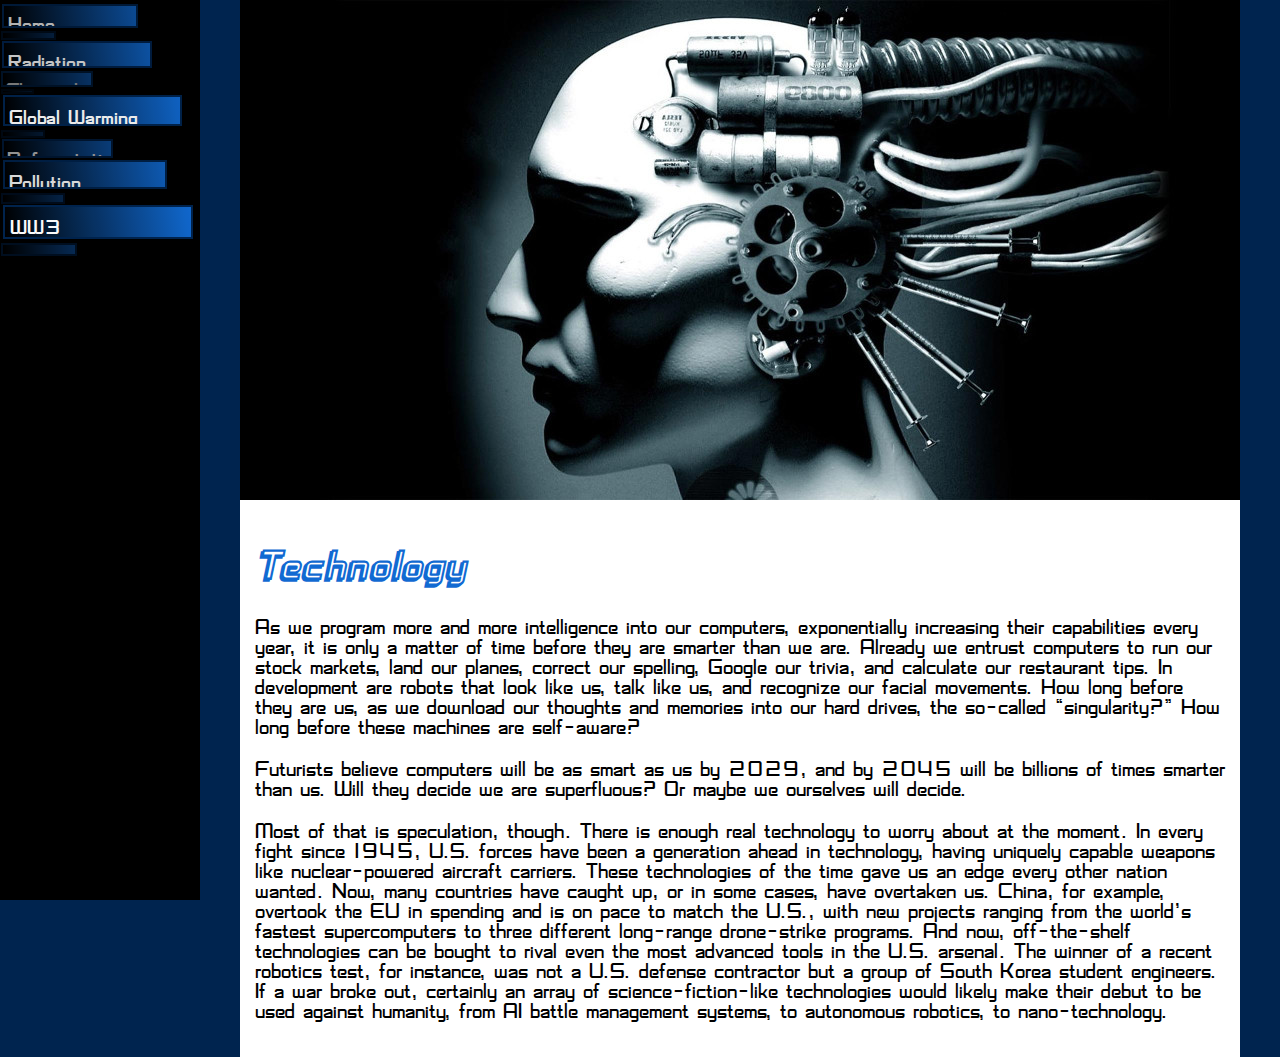
<file: technology.html>
<!DOCTYPE html>

<html>
<head>
	<title>Technology</title>
	<meta charset="utf-8">
	<meta name="description" content="A stylized website discussing the inevitable doom of mankind if we do not change our behavior on a mass scale">
	<meta name="author" content="Lucas Cleric">
	<meta name="viewport" content="width=device-width, initial-scale=1.0">
	<link rel="stylesheet" href="External/css.css"/>
</head>

<body>
<div id="wrapper">
	
	<main>
		<div id="mainimg">
			<img class="imgs fade" src="Images/techimg1.jpg">
			<img class="imgs fade" src="Images/techimg2.jpg">
			<img class="imgs fade" src="Images/techimg3.jpg">
			<img class="imgs fade" src="Images/techimg4.jpg">
		</div>
		
		<div id="content">
		
			<h1>Technology</h1>

			<p>As we program more and more intelligence into our computers, exponentially increasing their capabilities every year, it is only a matter of time before they are smarter than we are. Already we entrust computers to run our stock markets, land our planes, correct our spelling, Google our trivia, and calculate our restaurant tips. In development are robots that look like us, talk like us, and recognize our facial movements. How long before they are us, as we download our thoughts and memories into our hard drives, the so-called “singularity?" How long before these machines are self-aware?</p>

			<p>Futurists believe computers will be as smart as us by 2029, and by 2045 will be billions of times smarter than us. Will they decide we are superfluous? Or maybe we ourselves will decide.</p>

			<p>Most of that is speculation, though. There is enough real technology to worry about at the moment. In every fight since 1945, U.S. forces have been a generation ahead in technology, having uniquely capable weapons like nuclear-powered aircraft carriers. These technologies of the time gave us an edge every other nation wanted. Now, many countries have caught up, or in some cases, have overtaken us. China, for example, overtook the EU in spending and is on pace to match the U.S., with new projects ranging from the world’s fastest supercomputers to three different long-range drone-strike programs. And now, off-the-shelf technologies can be bought to rival even the most advanced tools in the U.S. arsenal. The winner of a recent robotics test, for instance, was not a U.S. defense contractor but a group of South Korea student engineers. If a war broke out, certainly an array of science-fiction-like technologies would likely make their debut to be used against humanity, from AI battle management systems, to autonomous robotics, to nano-technology.</p>
		
		</div>

	</main>

	<nav>
		<div class="navdivs"><a href="index.html">Home</a></div>
		<div class="navdivs"><a href="nuclear.html">Nuclear</a></div>
		<div class="navdivs"><a href="rad.html">Radiation</a></div>
		<div class="navdivs"><a href="chemical.html">Chemical</a></div>
		<div class="navdivs"><a href="oil.html">Oil</a></div>
		<div class="navdivs"><a href="warming.html">Global Warming</a></div>
		<div class="navdivs"><a href="overpop.html">Overpopulation</a></div>
		<div class="navdivs"><a href="deforest.html">Deforestation</a></div>
		<div class="navdivs"><a href="pollution.html">Pollution</a></div>
		<div class="navdivs"><a href="bio.html">Biodiversity</a></div>
		<div class="navdivs"><a href="ww3.html">WW3</a></div>
		<div class="navdivs"><a href="technology.html">Technology</a></div>
	</nav>
	
</div>



<script src="External/jquery-3.1.1.min.js"></script>
<script src="External/jquery.js"></script>
<script src="External/javascript.js"></script>
</body>
</html>
</file>
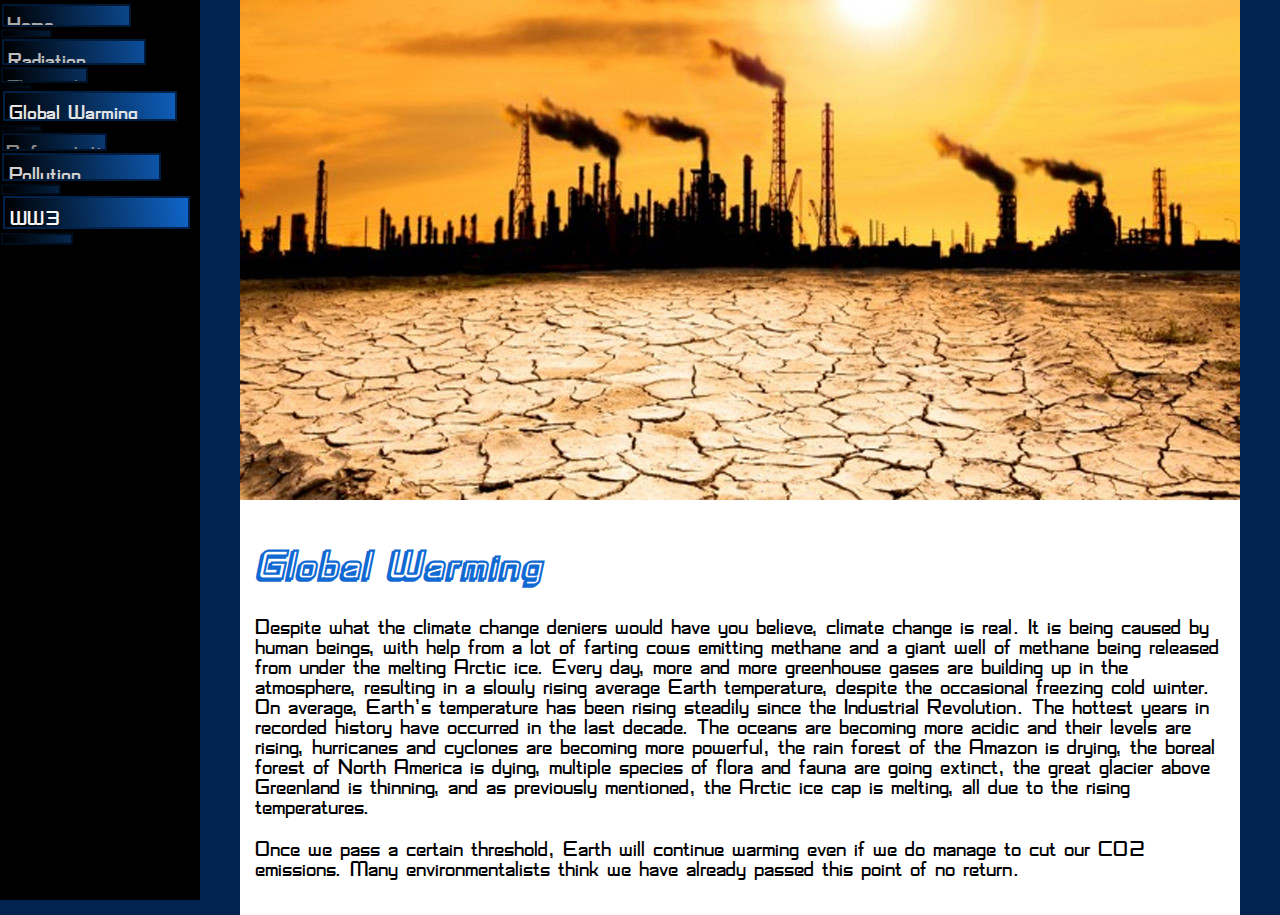
<file: warming.html>
<!DOCTYPE html>

<html>
<head>
	<title>Global Warming</title>
	<meta charset="utf-8">
	<meta name="description" content="A stylized website discussing the inevitable doom of mankind if we do not change our behavior on a mass scale">
	<meta name="author" content="Lucas Cleric">
	<meta name="viewport" content="width=device-width, initial-scale=1.0">
	<link rel="stylesheet" href="External/css.css"/>
</head>

<body>
<div id="wrapper">
	
	<main>
		<div id="mainimg">
			<img class="imgs fade" src="Images/warmimg1.jpg">
			<img class="imgs fade" src="Images/warmimg2.jpg">
			<img class="imgs fade" src="Images/warmimg3.jpg">
			<img class="imgs fade" src="Images/warmimg4.jpg">
		</div>
		
		<div id="content">
		
			<h1>Global Warming</h1>
			
			<p>Despite what the climate change deniers would have you believe, climate change is real. It is being caused by human beings, with help from a lot of farting cows emitting methane and a giant well of methane being released from under the melting Arctic ice. Every day, more and more greenhouse gases are building up in the atmosphere, resulting in a slowly rising average Earth temperature, despite the occasional freezing cold winter. On average, Earth’s temperature has been rising steadily since the Industrial Revolution. The hottest years in recorded history have occurred in the last decade. The oceans are becoming more acidic and their levels are rising, hurricanes and cyclones are becoming more powerful, the rain forest of the Amazon is drying, the boreal forest of North America is dying, multiple species of flora and fauna are going extinct, the great glacier above Greenland is thinning, and as previously mentioned, the Arctic ice cap is melting, all due to the rising temperatures.</p>

			<p>Once we pass a certain threshold, Earth will continue warming even if we do manage to cut our CO2 emissions. Many environmentalists think we have already passed this point of no return.</p>
		
		</div>

	</main>

	<nav>
		<div class="navdivs"><a href="index.html">Home</a></div>
		<div class="navdivs"><a href="nuclear.html">Nuclear</a></div>
		<div class="navdivs"><a href="rad.html">Radiation</a></div>
		<div class="navdivs"><a href="chemical.html">Chemical</a></div>
		<div class="navdivs"><a href="oil.html">Oil</a></div>
		<div class="navdivs"><a href="warming.html">Global Warming</a></div>
		<div class="navdivs"><a href="overpop.html">Overpopulation</a></div>
		<div class="navdivs"><a href="deforest.html">Deforestation</a></div>
		<div class="navdivs"><a href="pollution.html">Pollution</a></div>
		<div class="navdivs"><a href="bio.html">Biodiversity</a></div>
		<div class="navdivs"><a href="ww3.html">WW3</a></div>
		<div class="navdivs"><a href="technology.html">Technology</a></div>
	</nav>
	
</div>



<script src="External/jquery-3.1.1.min.js"></script>
<script src="External/jquery.js"></script>
<script src="External/javascript.js"></script>
</body>
</html>
</file>
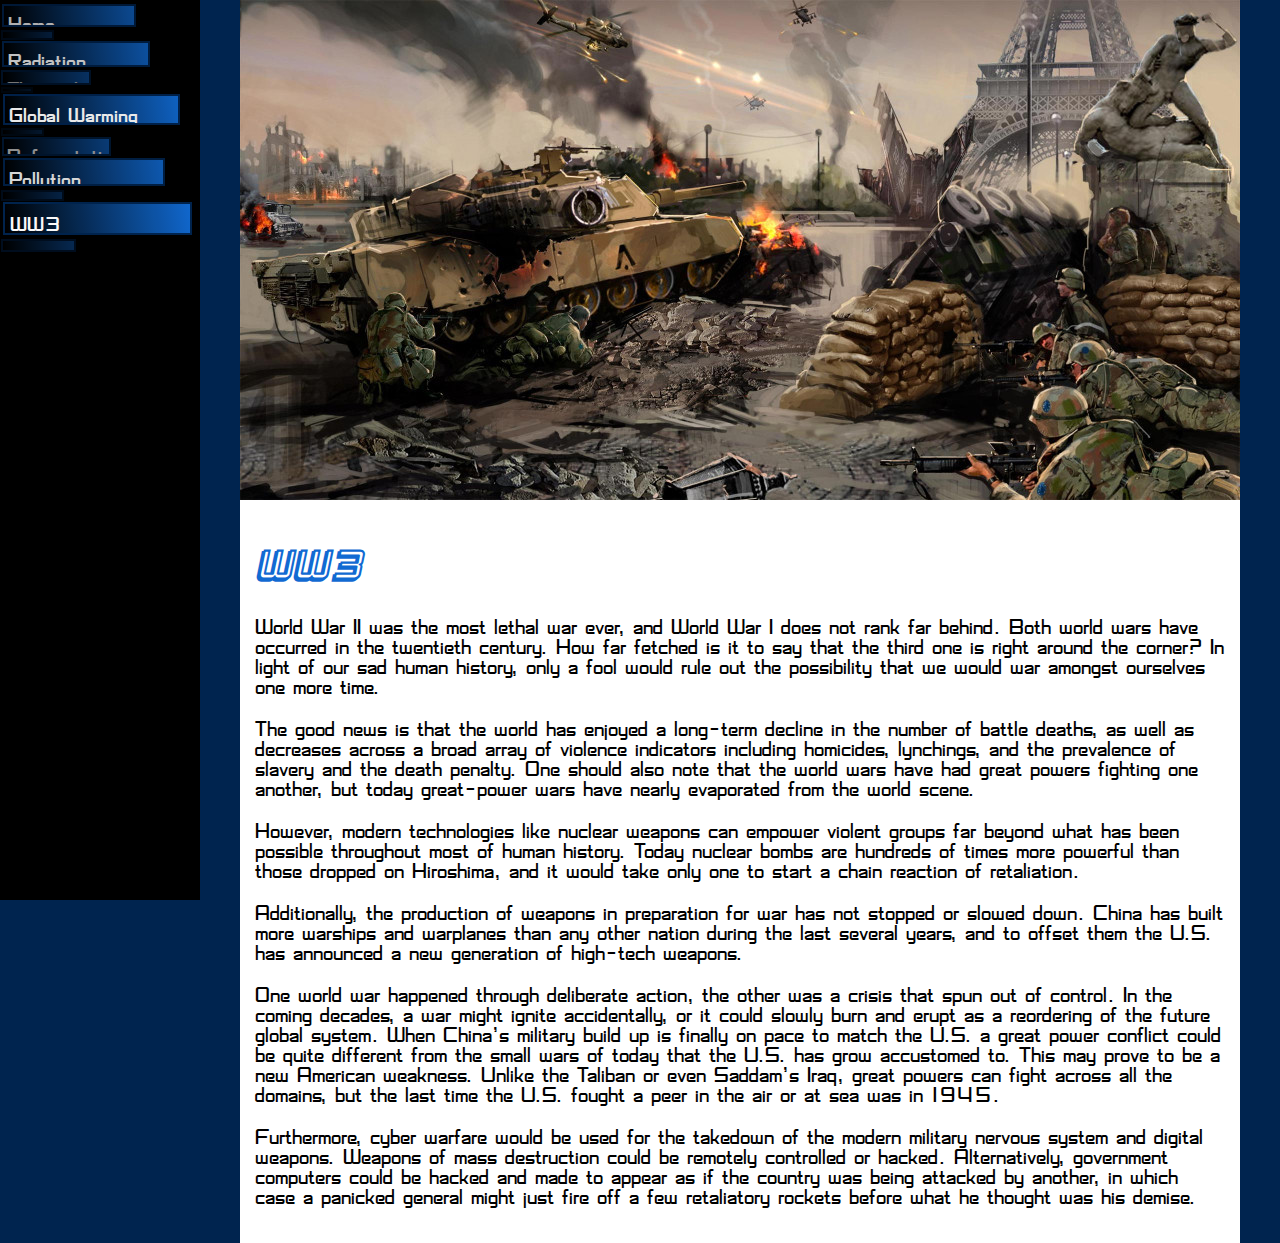
<file: ww3.html>
<!DOCTYPE html>

<html>
<head>
	<title>WW3</title>
	<meta charset="utf-8">
	<meta name="description" content="A stylized website discussing the inevitable doom of mankind if we do not change our behavior on a mass scale">
	<meta name="author" content="Lucas Cleric">
	<meta name="viewport" content="width=device-width, initial-scale=1.0">
	<link rel="stylesheet" href="External/css.css"/>
</head>

<body>
<div id="wrapper">
	
	<main>
		<div id="mainimg">
			<img class="imgs fade" src="Images/ww3img1.jpg">
			<img class="imgs fade" src="Images/ww3img2.jpg">
			<img class="imgs fade" src="Images/ww3img3.jpg">
			<img class="imgs fade" src="Images/ww3img4.jpg">
		</div>
		
		<div id="content">
		
			<h1>WW3</h1>

			<p>World War II was the most lethal war ever, and World War I does not rank far behind. Both world wars have occurred in the twentieth century. How far fetched is it to say that the third one is right around the corner? In light of our sad human history, only a fool would rule out the possibility that we would war amongst ourselves one more time.</p>

			<p>The good news is that the world has enjoyed a long-term decline in the number of battle deaths, as well as decreases across a broad array of violence indicators including homicides, lynchings, and the prevalence of slavery and the death penalty. One should also note that the world wars have had great powers fighting one another, but today great-power wars have nearly evaporated from the world scene.</p>

			<p>However, modern technologies like nuclear weapons can empower violent groups far beyond what has been possible throughout most of human history. Today nuclear bombs are hundreds of times more powerful than those dropped on Hiroshima, and it would take only one to start a chain reaction of retaliation.</p>

			<p>Additionally, the production of weapons in preparation for war has not stopped or slowed down. China has built more warships and warplanes than any other nation during the last several years, and to offset them the U.S. has announced a new generation of high-tech weapons.</p>

			<p>One world war happened through deliberate action, the other was a crisis that spun out of control. In the coming decades, a war might ignite accidentally, or it could slowly burn and erupt as a reordering of the future global system. When China’s military build up is finally on pace to match the U.S. a great power conflict could be quite different from the small wars of today that the U.S. has grow accustomed to. This may prove to be a new American weakness. Unlike the Taliban or even Saddam’s Iraq, great powers can fight across all the domains, but the last time the U.S. fought a peer in the air or at sea was in 1945. </p>

			<p>Furthermore, cyber warfare would be used for the takedown of the modern military nervous system and digital weapons. Weapons of mass destruction could be remotely controlled or hacked. Alternatively, government computers could be hacked and made to appear as if the country was being attacked by another, in which case a panicked general might just fire off a few retaliatory rockets before what he thought was his demise.</p>
		
		</div>

	</main>

	<nav>
		<div class="navdivs"><a href="index.html">Home</a></div>
		<div class="navdivs"><a href="nuclear.html">Nuclear</a></div>
		<div class="navdivs"><a href="rad.html">Radiation</a></div>
		<div class="navdivs"><a href="chemical.html">Chemical</a></div>
		<div class="navdivs"><a href="oil.html">Oil</a></div>
		<div class="navdivs"><a href="warming.html">Global Warming</a></div>
		<div class="navdivs"><a href="overpop.html">Overpopulation</a></div>
		<div class="navdivs"><a href="deforest.html">Deforestation</a></div>
		<div class="navdivs"><a href="pollution.html">Pollution</a></div>
		<div class="navdivs"><a href="bio.html">Biodiversity</a></div>
		<div class="navdivs"><a href="ww3.html">WW3</a></div>
		<div class="navdivs"><a href="technology.html">Technology</a></div>
	</nav>
	
</div>



<script src="External/jquery-3.1.1.min.js"></script>
<script src="External/jquery.js"></script>
<script src="External/javascript.js"></script>
</body>
</html>
</file>
<file: External/css.css>
body{margin:0 auto; background-color:#00244f;}
*{box-sizing:border-box;}
a{text-decoration:none;}
#wrapper{
	width:calc(100% - 200px);
	width:-webkit-calc(100% - 200px);
	position:absolute;
	top:0px;
	right:0px;
	margin:0 auto;}

/*Fonts*/
@font-face{
    font-family:SFCreg;
    src:url(fonts/SFChaerilidae.ttf);}
@font-face{
    font-family:SFCbold;
    src:url(fonts/SFChaerilidae-Bold.ttf);}	
@font-face{
    font-family:SFCshadedi;
    src:url(fonts/SFChaerilidaeShaded-Oblique.ttf);}

/*Images*/
#mainimg{width:100%; background-color:black;}
.imgs{display:none; width:100%;}
.fade{
	-webkit-animation: fade 3s linear 1 forwards;
	animation: fade 3s linear 1 forwards;}
@-webkit-keyframes fade{
	0%{opacity:0;}
	20%{opacity:1;}
	80%{opacity:1;}
	100%{opacity:0;}}
@keyframes fade{
	0%{opacity:0;}
	20%{opacity:1;}
	80%{opacity:1;}
	100%{opacity:0;}}

/*Main*/
main{
	max-width:1000px;
	margin:0px auto;
	background-color:white;
	display:block;}
#content{padding:15px;}
h1{
	font-family:SFCshadedi, Arial, Helvetica, sans-serif;
	font-size:40px;
	color:#116ad2;}
p{
	font-family:SFCreg, Arial, Helvetica, sans-serif;
	font-size:22px;
	line-height:20px;
	color:black;}

/*Nav*/
nav{
	position:fixed;
	top:0px;
	left:0px;
	width:200px;
	height:100%;
	padding-top:4px;
	background:black;}
.navdivs{
	width:194px;
	height:34px;
	line-height:30px;
	margin:0px 3px 4px 3px;
	padding:5px;
	border:2px #00244f solid;
	background-color:grey;
	background: linear-gradient(to top right, black, #116ad2);
	background: -webkit-linear-gradient(left bottom, black, #116ad2);
	background: -o-linear-gradient(bottom left, black, #116ad2);
	background: -moz-linear-gradient(bottom left, black, #116ad2);}
nav a{
	width:100%;
	height:34px;
	display:block;
	font-family:SFCbold, Arial, Helvetica, sans-serif;
	color:white;
	font-size:20px;
	transition:all 0.3s ease-out;}
nav a:hover{color:#e822ce; font-size:24px;}
nav a:active{color:#40f81c;}
nav a:visited{color:#a099ff;}

/*Responsive*/
@media screen and (max-width:500px) {
	#wrapper{width:100%; min-width:320px; position:static;}
	nav{position:static; width:100%; height:auto; padding:4px 0px;}
	.navdivs{width:96%; margin:0px 2% 4px 2%;}
	#mainimg{width:100%; float:none;}
	h1{display:none;}
	p{display:none;}
}
</file>
